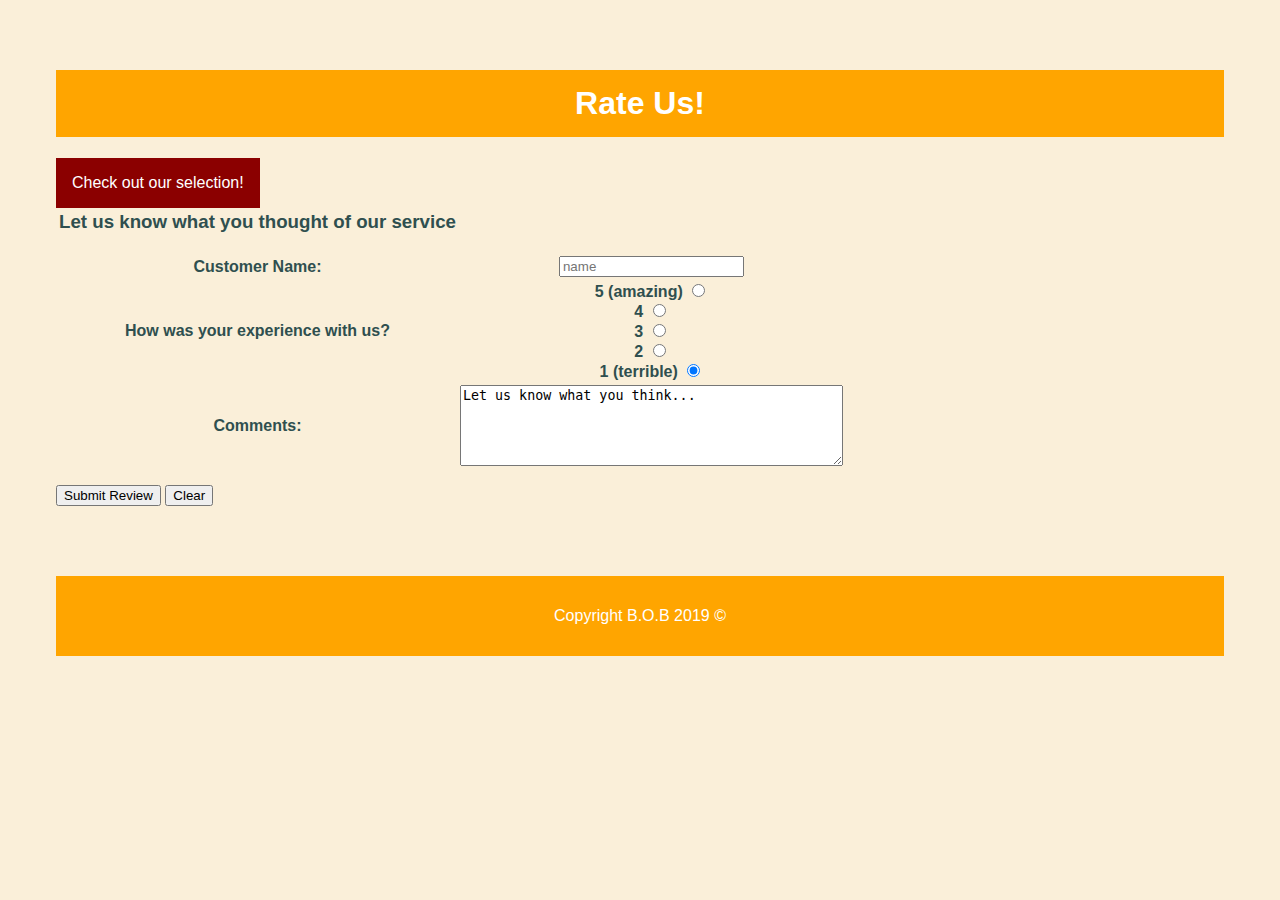
<file: review.html>
<html>

<head>
	<meta charset="utf-8">
	<title>Leave A Review</title>
  <link href="stylesheet.css" rel="stylesheet" type="text/css" />
</head>

<body>
	<h1 style="text-align:center"> Rate Us!</h1>

<div class="dropdown">
      <button class="dropbtn">Check out our selection!</button>
        <div id="dropdownmenu" class="dropdown-content">
          <a href="index.html">Home</a>
				  <a href="products2.html">Our Products</a>
				  <a href="ajaxFormValidation.html">Order Online</a>
			  	<a href="review.html">Leave A Review</a>
			  	<a href="contact.html">Contact Us</a>
        </div>
    </div>

<form>
	<table>
		<thead>
			<th><h3>Let us know what you thought of our service<h3></th>
		</thead>
		<tr>
			<th>Customer Name:</th>
			<th><input type="text" placeholder="name"
        name="CustName" width=50></th>
		</tr>
    <tr>
      <th>How was your experience with us?</th>
      <th><label><strong> 5 (amazing)</strong>
        <input name="rating" type="radio" value="5" checked>
      </label><br> 
      <label><strong> 4</strong>
        <input name="rating" type="radio" value="4" checked>
      </label><br>
      <label><strong> 3</strong>
        <input name="rating" type="radio" value="3" checked>
      </label><br> 
      <label><strong> 2</strong>
        <input name="rating" type="radio" value="2" checked>
      </label><br> 
      <label><strong> 1 (terrible)</strong>
        <input name="rating" type="radio" value="1" checked>
      </label></th>  
    </tr>
    
    <tr>
      <th><label>Comments: </th>
      <th><textarea name="comments" 
      rows="5" cols="45">Let us know what you think...</textarea> </label></th>
    </tr>
	</table>


  <p></p>
  <button type="submit" value="submit" onclick="alert('Thank You For Your Feedback!')">Submit Review</button>
  <button type="reset" value="reset">Clear</button>
</form>
<footer>
      <p>Copyright B.O.B 2019 &copy;
        </p>
    </footer>
</body>

</html>
</file>
<file: stylesheet.css>
body {
  background-color:rgba(248, 231, 199, 0.678);
  margin-left: 3.5em; margin-right: 3.5em;
  font-family: sans-serif; 
  color:darkslategray;
}

h1 {
  margin-top: 70px;
  color:white;
  background-color: orange;
  padding-top: 15px;
  padding-bottom: 15px;
  text-align:center;
}

/* Watermarking images */
td img{
  z-index:10;
  position: relative;
  display:block;
  vertical-align:bottom;
}
td img.watermark{
  z-index:20;
  position:absolute;
  opacity:0.5;
  vertical-align:bottom;
}

/*Drop-down navigation menu*/
.dropbtn {
  background-color: darkred;
  color: white;
  padding:16px;
  font-size:16px;
  border:none;
}

.dropdown {
  z-index:30;
  position:relative;
  display:inline-block;
}

.dropdown-content {
  display:none;
  position:absolute;
  background-color: #f1f1f1;
  width:100%;
  overflow:auto;
  box-shadow:0px 8px 16px 0px rgba(0,0,0,0.2);
  z-index:1;
}

.dropdown-content a {
  color: black;
  padding:12px 16px;
  text-decoration:none;
  display:block;
}

.dropdown-content a:hover {
  background-color: orange;
}

.dropdown:hover .dropdown-content {
  display:block;
}

.dropdown:hover .dropbtn {
  background-color: orange;
}  

#mailicon {
  position:relative;
  -webkit-animation:animail ease 2s 0s 5 normal;
  -moz-animation:animail ease 2s 0s 5 normal;
  animation:animail ease 2s 0s 5 normal;
}
  @-webkit-keyframes animail {
    0% {left:0em; top:0em}
    25% {left:5em; top:0em}
    50% {left:0em; top:0em}
    75% {left:-5em; top:0em}
    100% {left:0em; top:0em}
  }
  @-moz-keyframes animail {
    0% {left:0em; top:0em}
    25% {left:5em; top:0em}
    50% {left:0em; top:0em}
    75% {left:-5em; top:0em}
    100% {left:0em; top:0em}
  }
  @keyframes animail {
    0% {left:0em; top:0em}
    25% {left:5em; top:0em}
    50% {left:0em; top:0em}
    75% {left:-5em; top:0em}
    100% {left:0em; top:0em}
  }

img#logo {
  float:right;
  display:block;
  margin-left:auto;
  margin-right:auto;
}


footer {
  margin-top: 70px;
  color:white;
  background-color: orange;
  padding-top: 15px;
  padding-bottom: 15px;
  text-align:center;
}


/* Additions for Assinment 4 */
#overlayScreen
{
	visibility: hidden;
	text-align:center; 
    position: absolute; 
    left: 25%; 
    top: 10%; 
    width: 50%; 
    background-color: aqua; 
	border:1em blue outset;
	z-index:50;
}

#Col1
{
	position: initial;
	text-align:center;
	top:0;
	float:left;
	width:25%;
	float:left;
}
#Col2
{
	position: relative;
	text-align:left;
	top:0;
	float:left;
	width:25%;
}
#Col3
{
	position: relative;
	text-align:right;
	top:0;
	float:left;
	width:25%;
}	
#Col4
{
	position: relative;
	text-align:right;

	top:0;
	float:left;
	width:22%;
}
#Hdr
{
	height:20px;
	width: 100%;
	text-align:center;
}
#Ftr
{
	position:relative;
	text-align:center;
	width:100%;
	height:20px;
	bottom:0px;
	left:0px;
}
#overlayScreen, #col1, #col2, #col3, #col4, #Hdr, #Ftr
{
}	



@media screen and (max-width: 768px){
  body {
    margin-left: 0.25em;margin-right: 0.25em;
    width:90%;
  }
  img#logo {
  }
}
</file>
